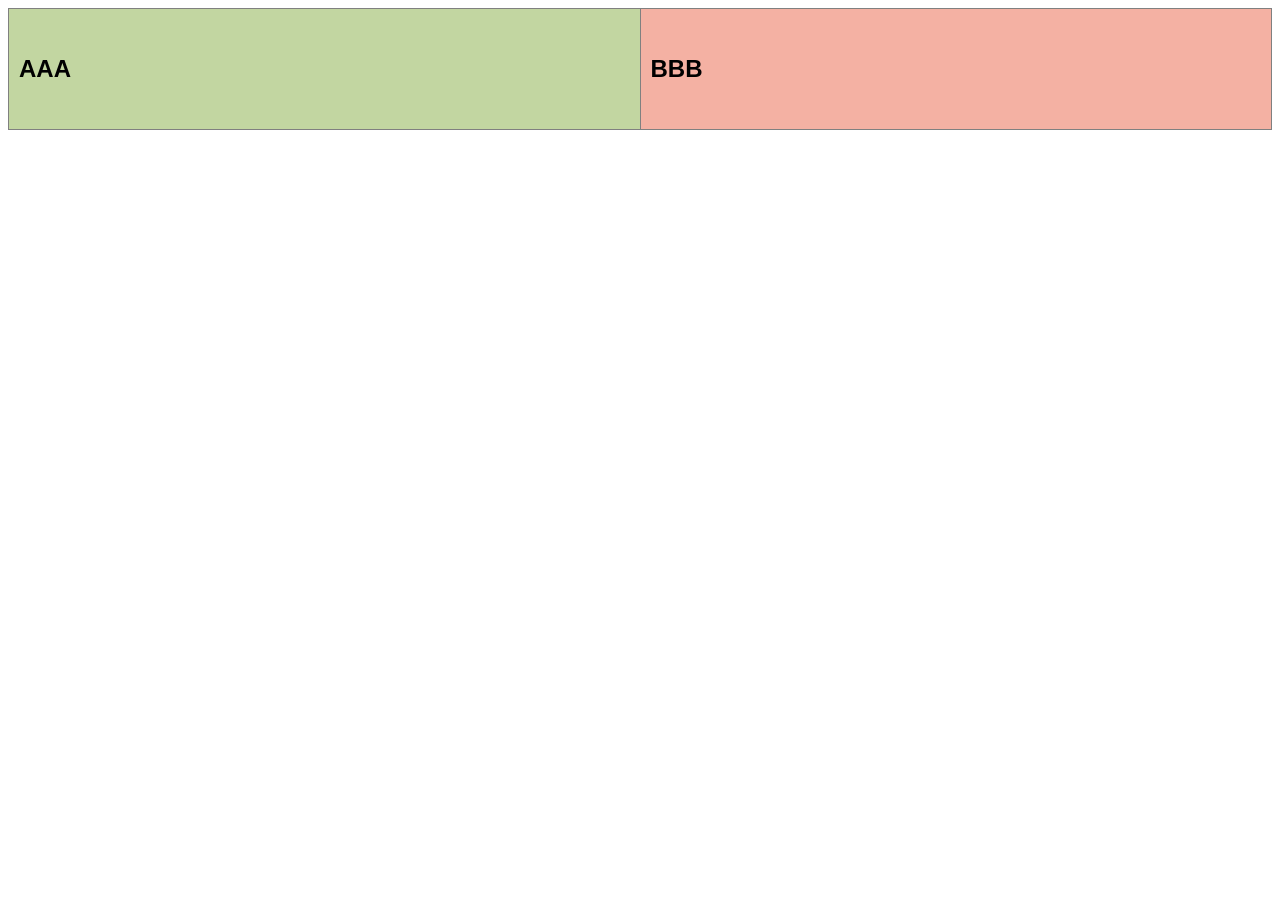
<file: cell01/ex05/tab.html>
<!DOCTYPE html>
<html lang="en">
  <head>
    <meta charset="UTF-8" />
    <title>Tab</title>
    <style>
      table {
        width: 100%;
        border-collapse: collapse;
      }
      .navbar {
        background-color: yellow;
        text-align: center;
        padding: 10px;
      }
      .first-cell,
      .second-cell {
        text-align: left;
        height: 100px;
        font-weight: bold;
        font-size: 1.5rem;
        padding: 10px;
        font-family: sans-serif;
      }
      .first-cell {
        background-color: #c2d6a1;
      }
      .second-cell {
        background-color: #f4b1a3;
      }
    </style>
  </head>
  <body>
    <table border="1">
      <tr>
        <td class="first-cell">AAA</td>
        <td class="second-cell">BBB</td>
      </tr>
    </table>
  </body>
</html>
</file>
